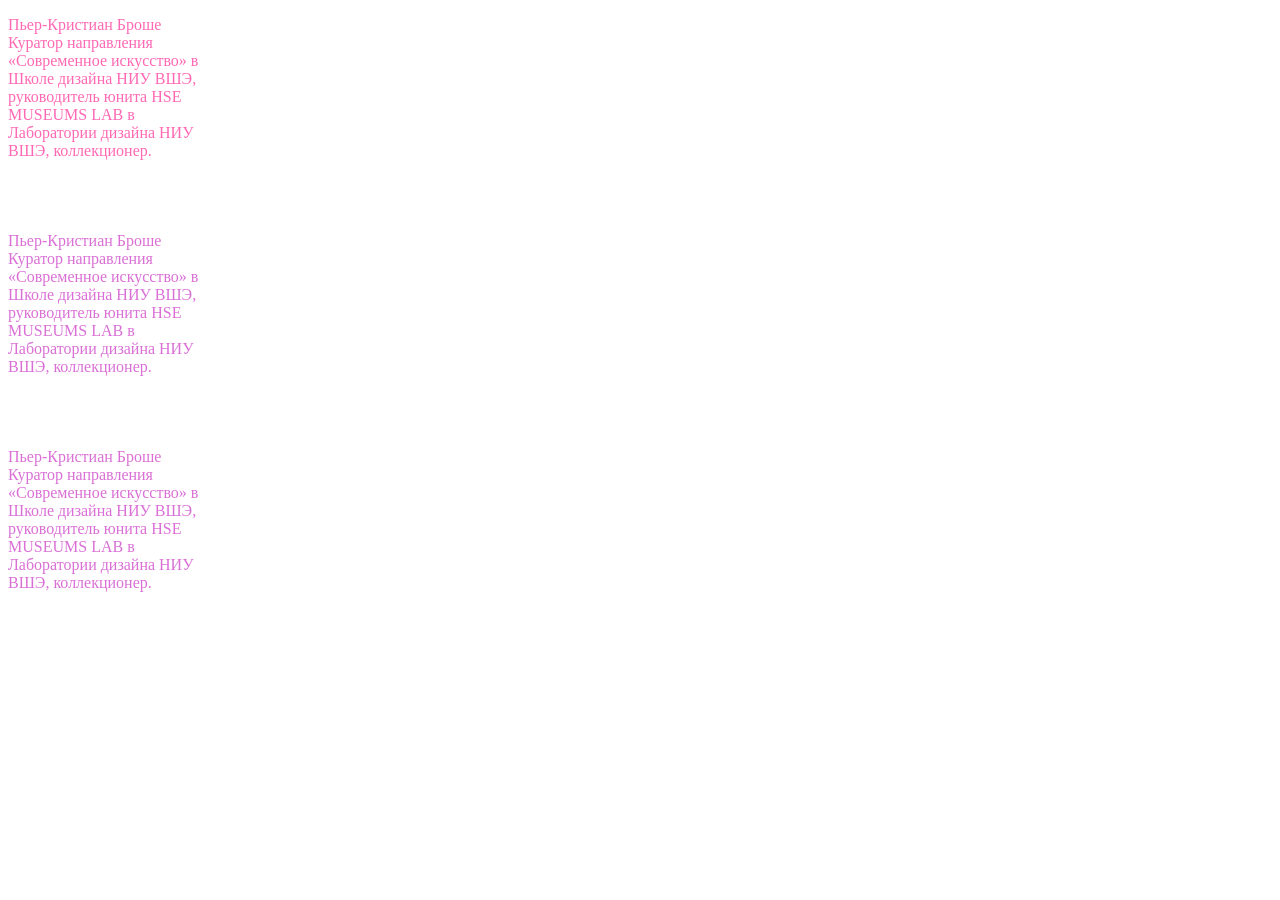
<file: css-base.html>
<!DOCTYPE html>
<html lang="ru">
<head>
  <meta charset="UTF-8">
  <meta name="viewport" content="width=device-width, initial-scale=1.0">
  <title>основы CSS</title>
  <style>
    /* идентификатор */
    #paragraph_1 {
      color: hotpink;
    }
    /* класс */
.text {
  color: rgb(rgb(127, 21, 21), rgb(192, 238, 192), rgb(135, 135, 221))
}
/* тег */
    p {
      color: orchid;
      width: 200px;
      height: 200px;
    }
  
  </style>
</head>
<body>
  <p class="text" id="paragraph_1">
    Пьер-Кристиан Броше
  Куратор направления «Современное искусство» в Школе дизайна НИУ ВШЭ, руководитель юнита HSE MUSEUMS LAB в Лаборатории
  дизайна НИУ ВШЭ, коллекционер.
</p>
  <p class="text" id="paragraph_2">
    Пьер-Кристиан Броше
  Куратор направления «Современное искусство» в Школе дизайна НИУ ВШЭ, руководитель юнита HSE MUSEUMS LAB в Лаборатории
  дизайна НИУ ВШЭ, коллекционер. 
</p>
  <p class="text" id="paragraph_3">
    Пьер-Кристиан Броше
  Куратор направления «Современное искусство» в Школе дизайна НИУ ВШЭ, руководитель юнита HSE MUSEUMS LAB в Лаборатории
  дизайна НИУ ВШЭ, коллекционер.
</p>
  



</body>
</html>
</file>
